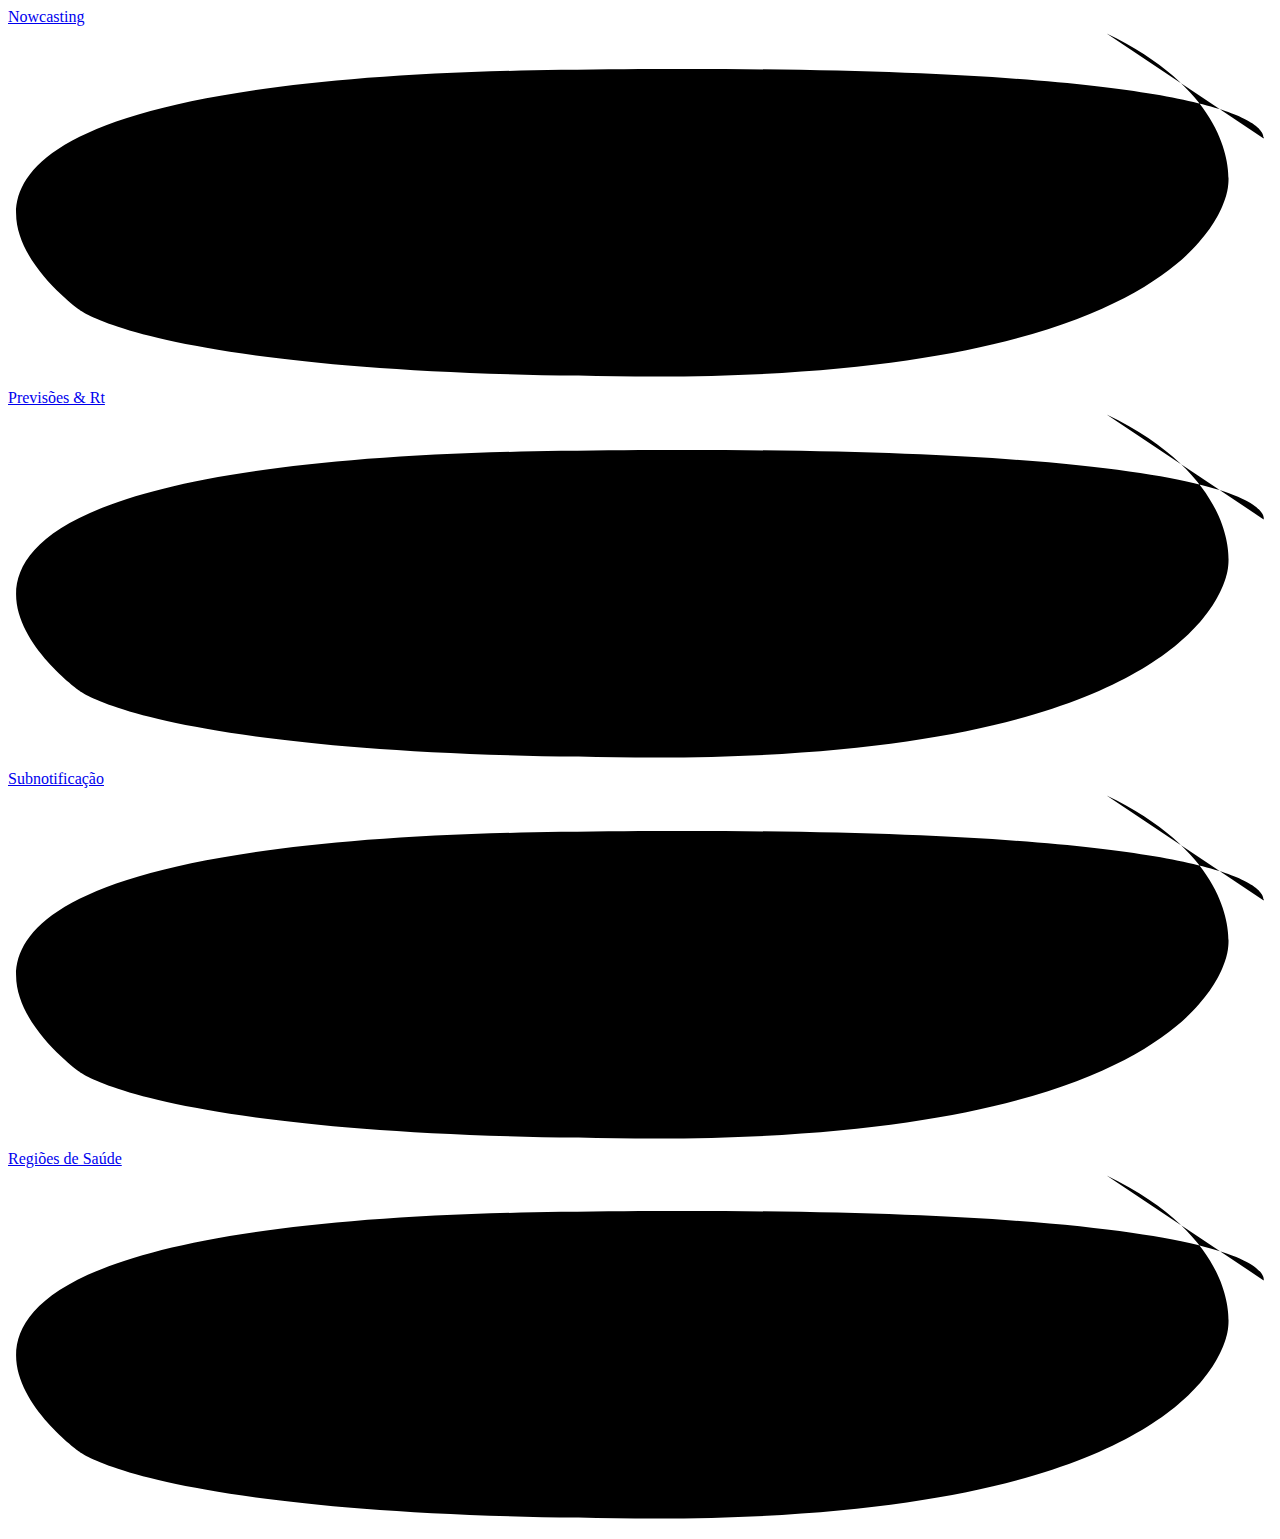
<file: leftpanel.html>
<!DOCTYPE html>
<html>
  <head>
<link rel="stylesheet" href="https://gabrielrvsc.github.io/leftpanel.css">
</head>
<div class="menu">
  <a href="https://insightdataanalysis.shinyapps.io/nowcast/" class="menu__link menu__link--active",target = "center">
    Nowcasting
    <svg version="1.1" xmlns="http://www.w3.org/2000/svg" xmlns:xlink="http://www.w3.org/1999/xlink" x="0px" y="0px" viewBox="0 0 152.9 43.4" style="enable-background:new 0 0 152.9 43.4;" xml:space="preserve">
      <path d="M151.9,13.6c0,0,3.3-9.5-85-8.3c-97,1.3-58.3,29-58.3,29s9.7,8.1,69.7,8.1c68.3,0,69.3-23.1,69.3-23.1 s1.7-10.5-14.7-18.4"/>
    </svg>
  </a><br>
  <a href="https://insightdataanalysis.shinyapps.io/covidforecast/" class="menu__link",target = "center">
    Previsões & Rt
    <svg version="1.1" xmlns="http://www.w3.org/2000/svg" xmlns:xlink="http://www.w3.org/1999/xlink" x="0px" y="0px" viewBox="0 0 152.9 43.4" style="enable-background:new 0 0 152.9 43.4;" xml:space="preserve">
      <path d="M151.9,13.6c0,0,3.3-9.5-85-8.3c-97,1.3-58.3,29-58.3,29s9.7,8.1,69.7,8.1c68.3,0,69.3-23.1,69.3-23.1 s1.7-10.5-14.7-18.4"/>
    </svg>
  </a><br>
  <a href="https://insightdataanalysis.shinyapps.io/reportacao/" class="menu__link",target = "center">
    Subnotificação
    <svg version="1.1" xmlns="http://www.w3.org/2000/svg" xmlns:xlink="http://www.w3.org/1999/xlink" x="0px" y="0px" viewBox="0 0 152.9 43.4" style="enable-background:new 0 0 152.9 43.4;" xml:space="preserve">
      <path d="M151.9,13.6c0,0,3.3-9.5-85-8.3c-97,1.3-58.3,29-58.3,29s9.7,8.1,69.7,8.1c68.3,0,69.3-23.1,69.3-23.1 s1.7-10.5-14.7-18.4"/>
    </svg>
  </a><br>
  <a href="https://insightdataanalysis.shinyapps.io/Rt_RS/" class="menu__link",target = "center">
    Regiões de Saúde
    <svg version="1.1" xmlns="http://www.w3.org/2000/svg" xmlns:xlink="http://www.w3.org/1999/xlink" x="0px" y="0px" viewBox="0 0 152.9 43.4" style="enable-background:new 0 0 152.9 43.4;" xml:space="preserve">
      <path d="M151.9,13.6c0,0,3.3-9.5-85-8.3c-97,1.3-58.3,29-58.3,29s9.7,8.1,69.7,8.1c68.3,0,69.3-23.1,69.3-23.1 s1.7-10.5-14.7-18.4"/>
    </svg>
  </a>
</div>
</html>
</file>
